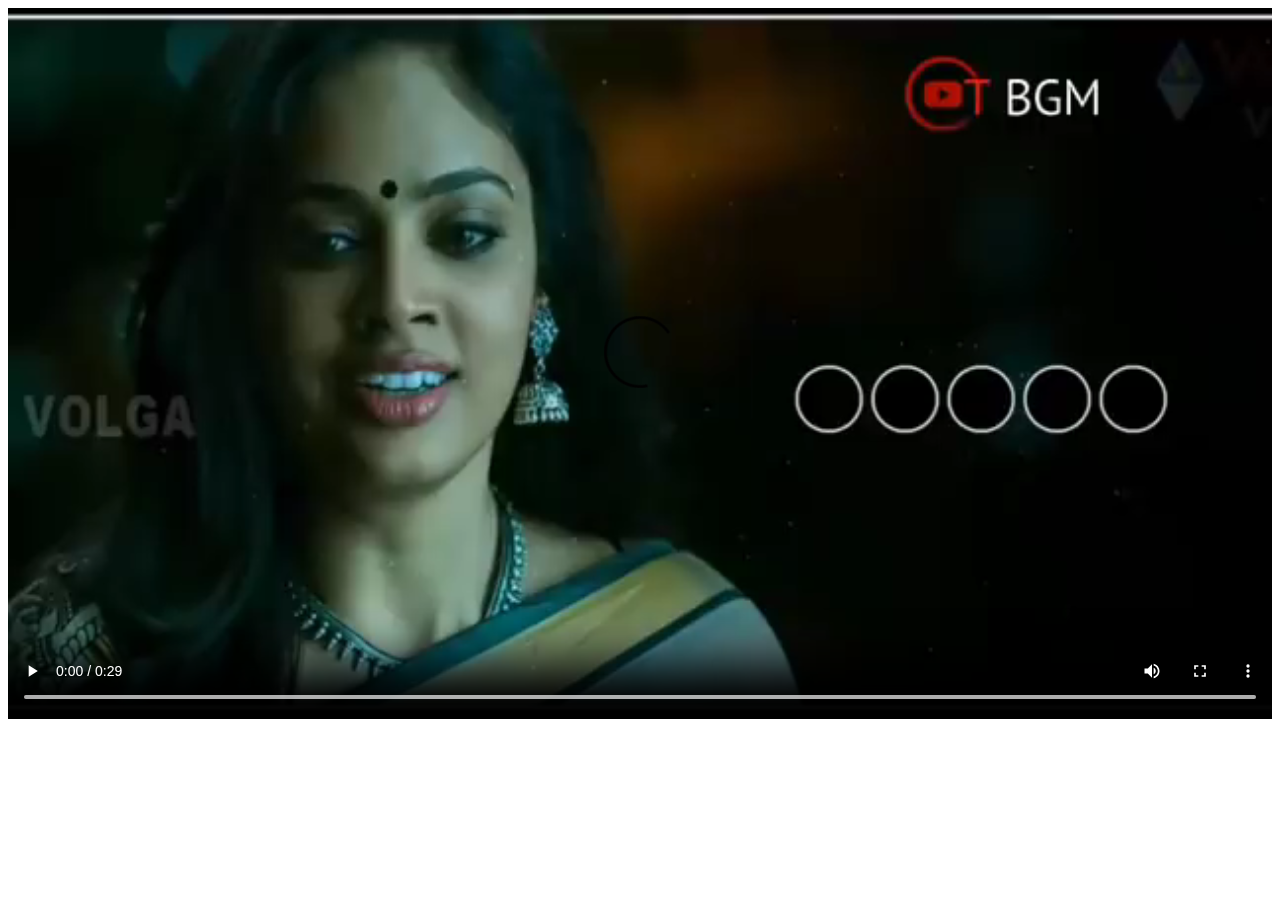
<file: song-11.html>
<!DOCTYPE html>
<html lang="en">
<head>
    <meta charset="UTF-8">
    <meta name="viewport" content="width=device-width, initial-scale=1.0">
    <title>Song-11</title>
</head>
<body>
    <style>
         body{
        display: flex;
        flex-direction: column;
        gap: 10px;
    }
    </style>
    
    <video src="./Telugu Best Ringtone (Download link 👇) _ Tamil Love Bgm Ringtone _ South Love Bgm Ringtone.mp4" width="100%"height="90%" controls></video>
    <audio src=""></audio>
</body>
</html>
</file>
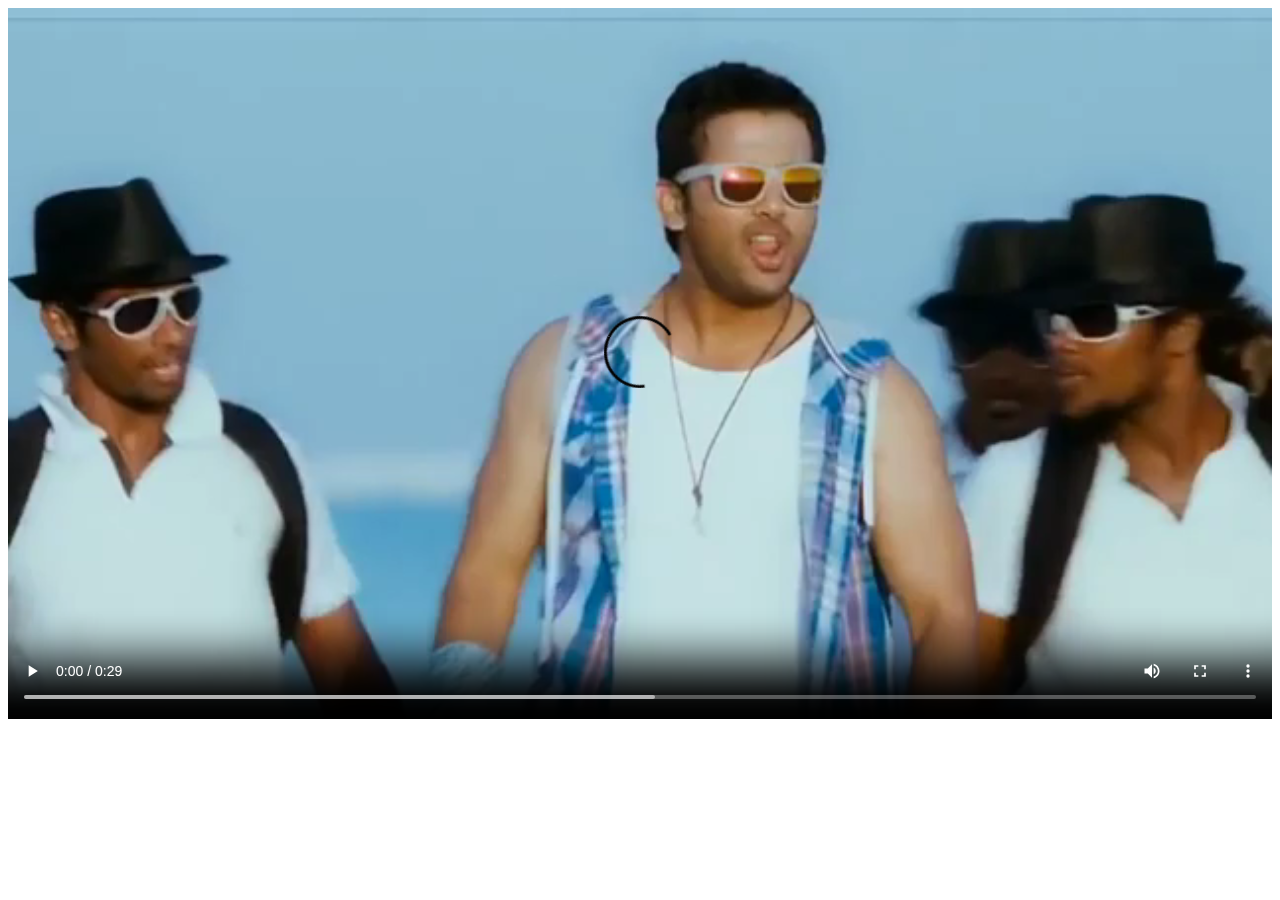
<file: song-3.html>
<!DOCTYPE html>
<html lang="en">
<head>
    <meta charset="UTF-8">
    <meta name="viewport" content="width=device-width, initial-scale=1.0">
    <title>Song-2</title>
</head>
<body>
    <style>
         body{
        display: flex;
        flex-direction: column;
        gap: 10px;
    }
    </style>
    
    <video src="./Best Love Whatsapp Status Telugu _ Whatsapp Status Video.mp4" width="100%"height="90%" controls></video>
    <audio src=""></audio>
</body>
</html>
</file>
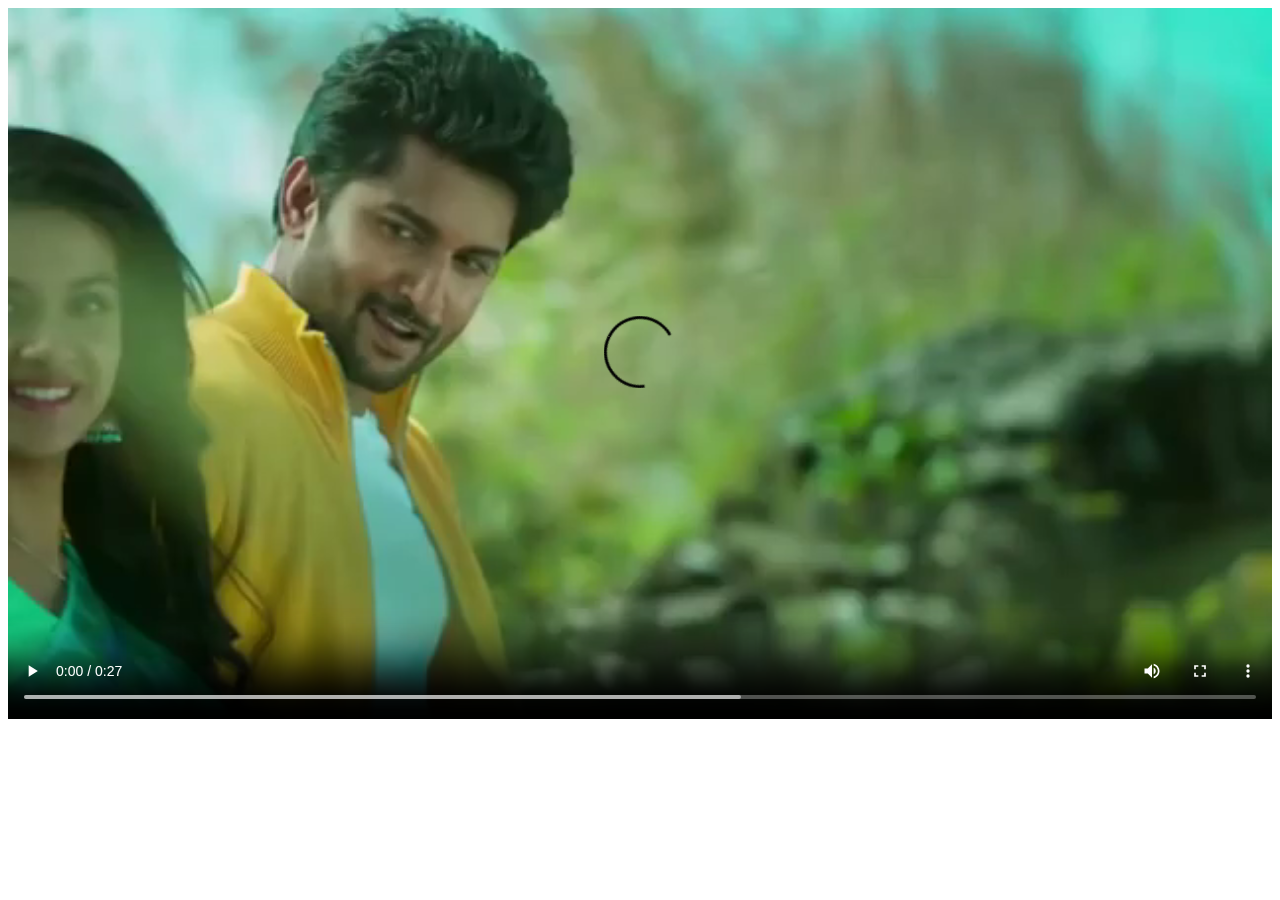
<file: song-4.html>
<!DOCTYPE html>
<html lang="en">
<head>
    <meta charset="UTF-8">
    <meta name="viewport" content="width=device-width, initial-scale=1.0">
    <title>Song-2</title>
</head>
<body>
    <style>
         body{
        display: flex;
        flex-direction: column;
        gap: 10px;
    }
    </style>
    
    <video src="./Best Love Whatsapp Status Video _ Telugu  Whatsapp Status Video.mp4" width="100%"height="90%" controls></video>
    <audio src=""></audio>
</body>
</html>
</file>
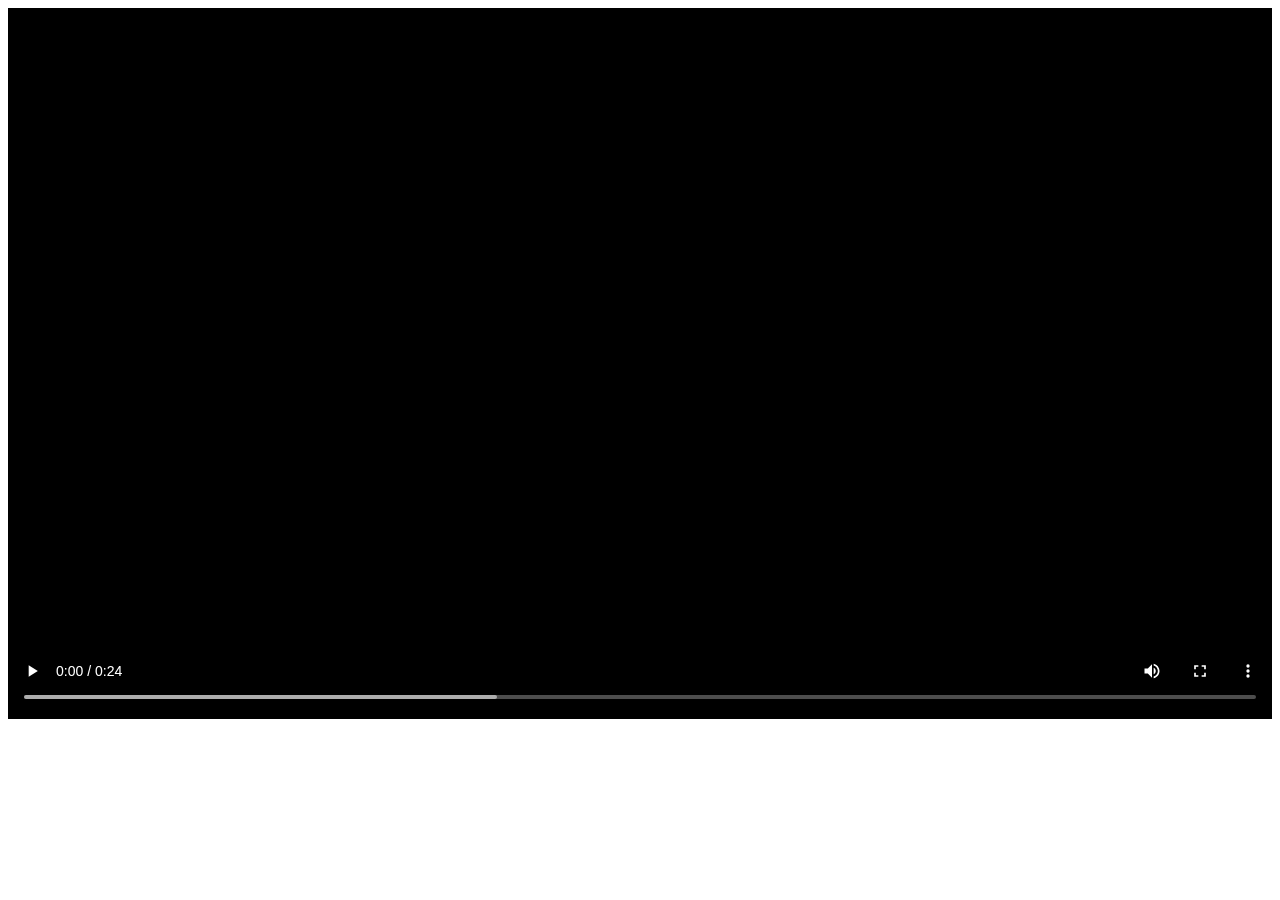
<file: song-5.html>
<!DOCTYPE html>
<html lang="en">
<head>
    <meta charset="UTF-8">
    <meta name="viewport" content="width=device-width, initial-scale=1.0">
    <title>Song-2</title>
</head>
<body>
    <style>
         body{
        display: flex;
        flex-direction: column;
        gap: 10px;
    }
    </style>
    
    <video src="./DEMON SLAYER - SET FIRE TO THE RAIN [AMV_EDIT] 4K!.mp4" width="100%"height="90%" controls></video>
    <audio src=""></audio>
</body>
</html>
</file>
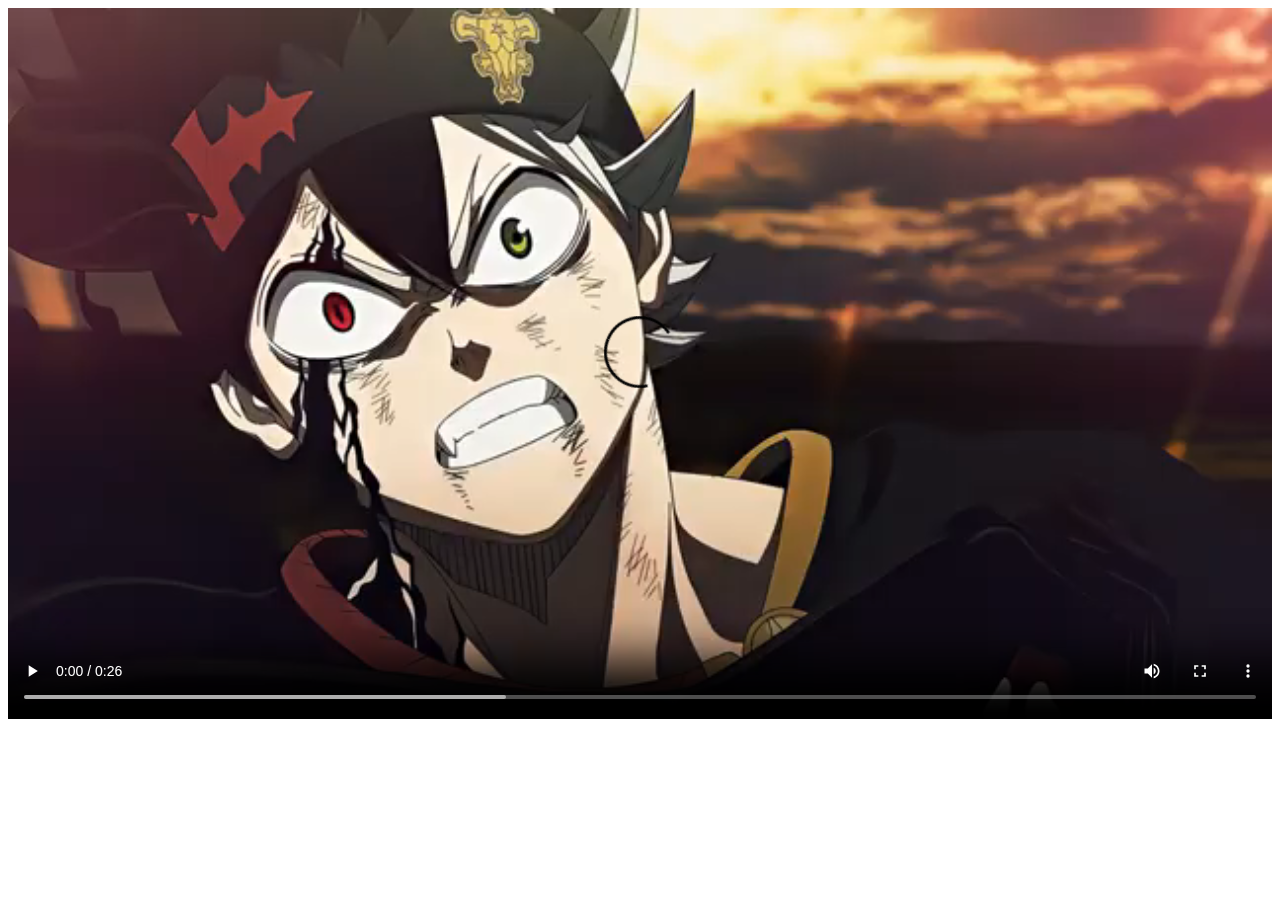
<file: song-6.html>
<!DOCTYPE html>
<html lang="en">
<head>
    <meta charset="UTF-8">
    <meta name="viewport" content="width=device-width, initial-scale=1.0">
    <title>Song-2</title>
</head>
<body>
    <style>
         body{
        display: flex;
        flex-direction: column;
        gap: 10px;
    }
    </style>
    
    <video src="./Demons In My Soul I Asta Black Clover [AMV_Edit].mp4" width="100%"height="90%" controls></video>
    <audio src=""></audio>
</body>
</html>
</file>
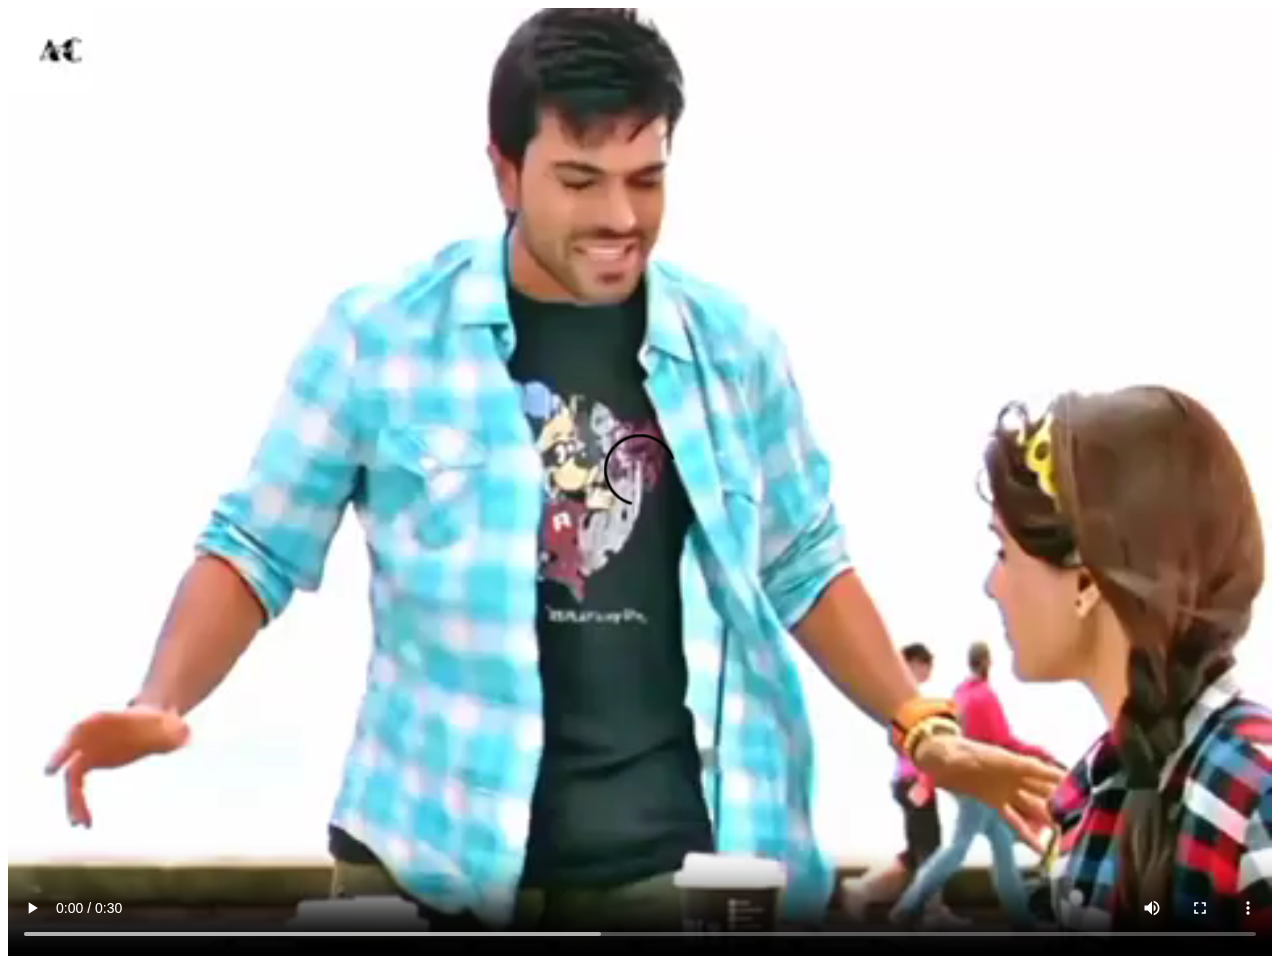
<file: song-9.html>
<!DOCTYPE html>
<html lang="en">
<head>
    <meta charset="UTF-8">
    <meta name="viewport" content="width=device-width, initial-scale=1.0">
    <title>Song-9</title>
</head>
<body>
    <style>
         body{
        display: flex;
        flex-direction: column;
        gap: 10px;
    }
    </style>
    
    <video src="./Ram loves Jaan ❤️🥀🌈__Orange 🧡__EFX Edit__Whatsapp status__Use 🎧__AC CUTZ OFFICIAL__Sub for more.mp4" width="100%"height="90%" controls></video>
    <audio src=""></audio>
</body>
</html>
</file>
